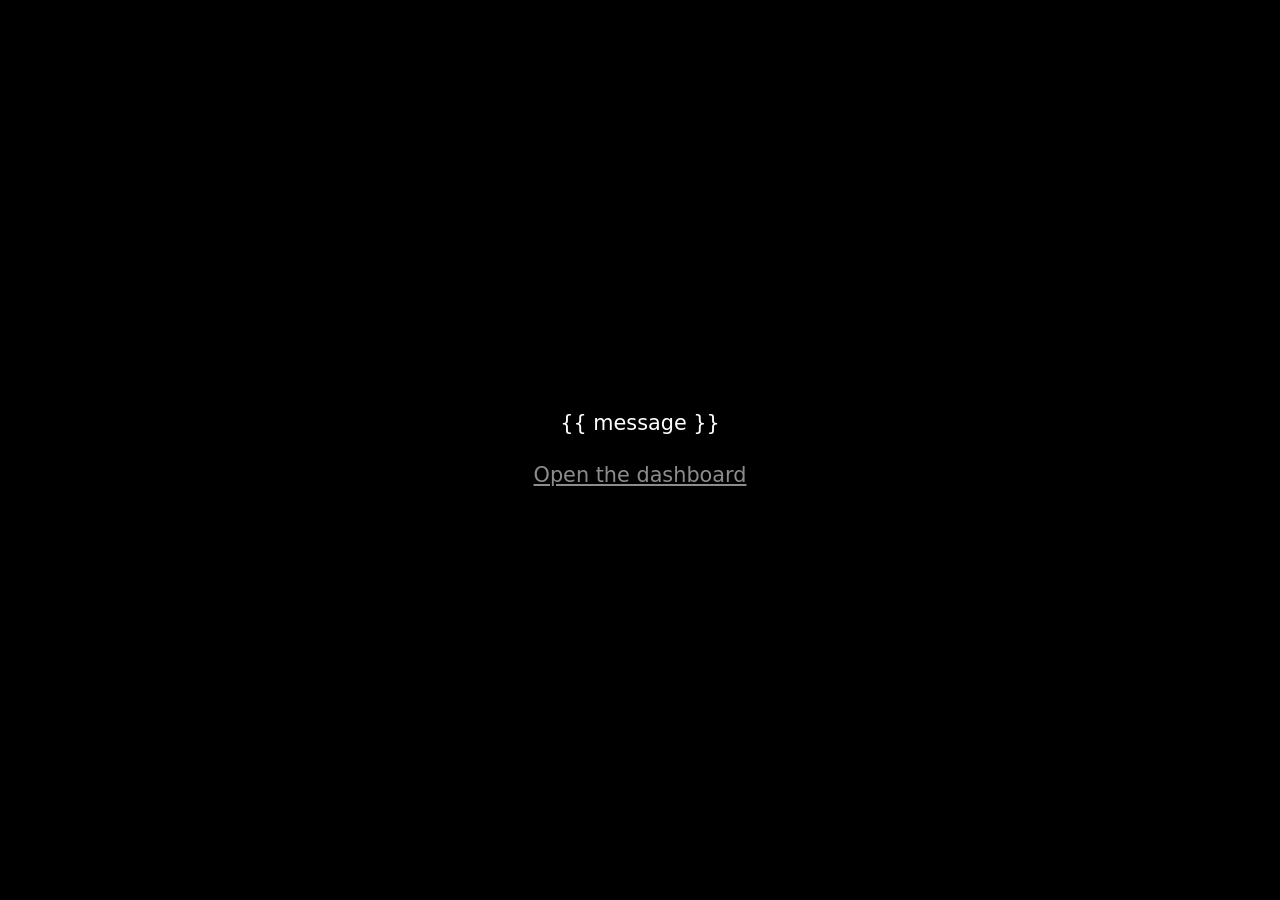
<file: templates/message.html>
<!DOCTYPE html>
<html lang="en">
<head>
  <meta charset="utf-8">
  <meta name="viewport" content="width=device-width, initial-scale=1">
  <title>Smart Mirror</title>
  <style>
    body { margin: 0; min-height: 100vh; display: grid; place-items: center; background: #000; color: #fff;
           font-family: -apple-system, "Helvetica Neue", system-ui, sans-serif; font-weight: 300; }
    main { max-width: 32rem; padding: 2rem; text-align: center; font-size: 1.3rem; line-height: 1.5; }
    a { color: #8c8c8c; }
  </style>
</head>
<body>
  <main>
    <p>{{ message }}</p>
    <p><a href="/">Open the dashboard</a></p>
  </main>
</body>
</html>
</file>
